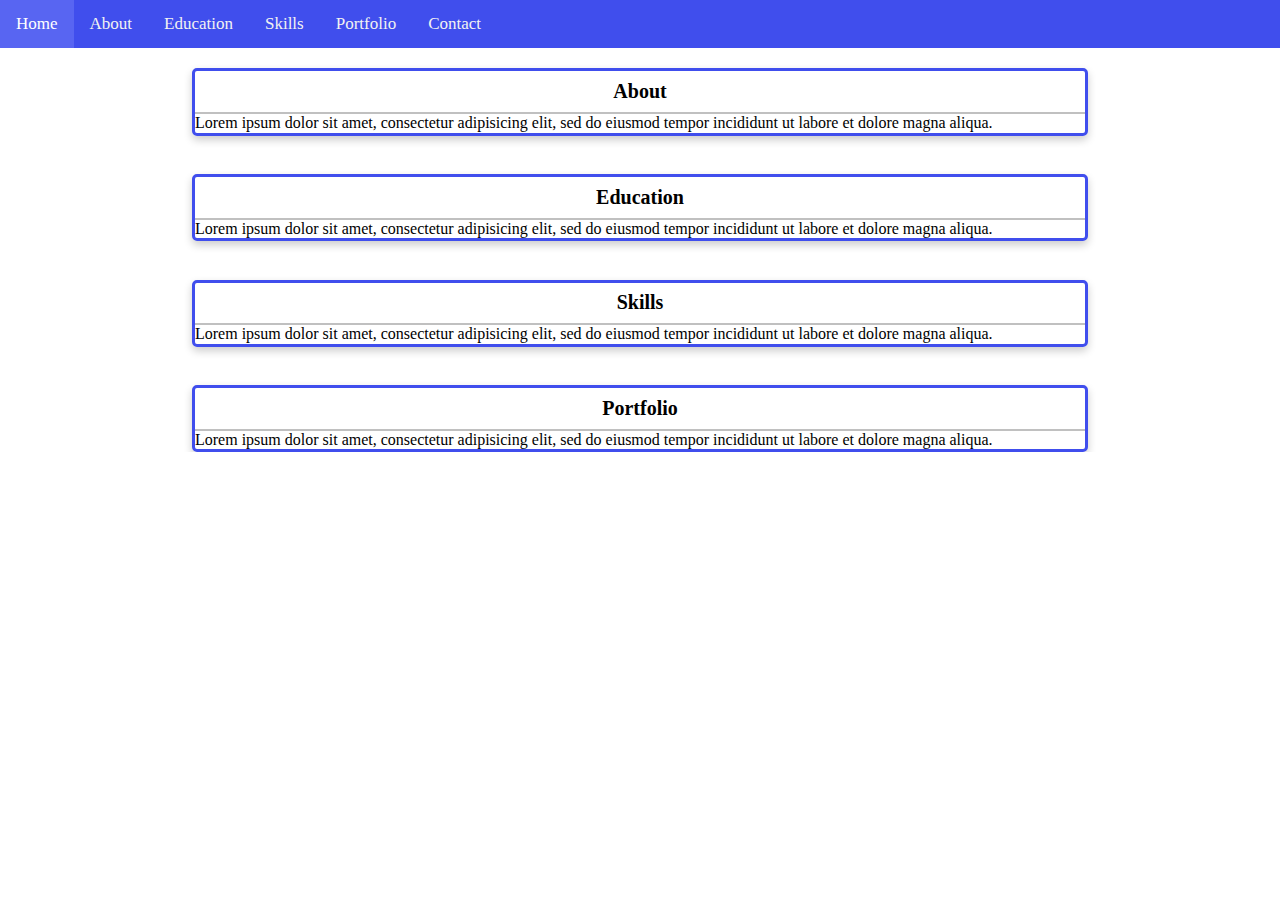
<file: js-collapse.html>
<!DOCTYPE html>
<html>
<head>
    <meta name="viewport" content="width=device-width, initial-scale=1">
    <link rel="stylesheet" href="css/normalize.css" media="screen">
    <link rel="stylesheet" href="css/resets.css" media="screen">
    <link rel="stylesheet" href="https://cdnjs.cloudflare.com/ajax/libs/font-awesome/4.7.0/css/font-awesome.min.css">

<style>
.page-content{
    padding-top:30px;
    overflow: hidden;
}
    
.card {
    /* Add shadows to create the "card" effect */
    border: 3px solid #404EED;
    border-radius: 5px;
    width: 70%;
    margin: auto;
    margin-top:3%;
    box-shadow: 0 4px 8px 0 rgba(0,0,0,0.2);
    transition: 0.3s;
}
    
.card-header{
    padding:1%;
    font-size: 20px;
    font-weight: 700;
    border-bottom: 2px solid rgb(192, 192, 192);
    text-align: center;
}

.topnav {
  overflow: hidden;
  background-color: #404EED;
  text-align: center;
  position: fixed; top:0; width:100%;
}

.topnav a {
  float: left;
  display: block;
  color: #f2f2f2;
  text-align: center;
  padding: 14px 16px;
  text-decoration: none;
  font-size: 17px;
}

.topnav a:hover {
  background-color: #ddd;
  color: black;
}

.topnav a.active {
  background-color: #5865F2;
  color: white;
}

.topnav .icon {
  display: none;
}

@media screen and (max-width: 600px) {
  .topnav a:not(:first-child) {display: none;}
  .topnav a.icon {
    float: right;
    display: block;
  }
}

@media screen and (max-width: 600px) {
  .topnav.responsive {position: relative;}
  .topnav.responsive .icon {
    position: absolute;
    right: 0;
    top: 0;
  }
  .topnav.responsive a {
    float: none;
    display: block;
    text-align: left;
  }
}
</style>
</head>
<body>

<div class="topnav" id="myTopnav">
  <a href="#home" class="active">Home</a>
  <a href="#about">About</a>
  <a href="#education">Education</a>
  <a href="#skills">Skills</a>
  <a href="#portfolio">Portfolio</a>
  <a href="#contact">Contact</a>
  <a href="javascript:void(0);" class="icon" onclick="myFunction()">
    <i class="fa fa-bars"></i>
  </a>
</div>

<div class="page-content">

    <div class="card" id="about">
        <p class="card-header">About</p>
        <p class="card-body">Lorem ipsum dolor sit amet, consectetur adipisicing elit, sed do eiusmod tempor incididunt ut labore et dolore magna aliqua.</p>
    </div>

    <div class="card" id="education">
        <p class="card-header">Education</p>
        <p class="card-body">Lorem ipsum dolor sit amet, consectetur adipisicing elit, sed do eiusmod tempor incididunt ut labore et dolore magna aliqua.</p>
    </div>

    <div class="card" id="skills">
        <p class="card-header">Skills</p>
        <p class="card-body">Lorem ipsum dolor sit amet, consectetur adipisicing elit, sed do eiusmod tempor incididunt ut labore et dolore magna aliqua.</p>
    </div>

    <div class="card" id="portfolio">
        <p class="card-header">Portfolio</p>
        <p class="card-body">Lorem ipsum dolor sit amet, consectetur adipisicing elit, sed do eiusmod tempor incididunt ut labore et dolore magna aliqua.</p>
    </div>

</div>


<script>
function myFunction() {
  var x = document.getElementById("myTopnav");
  if (x.className === "topnav") {
    x.className += " responsive";
  } else {
    x.className = "topnav";
  }
}
</script>

</body>
</html>
</file>
<file: css/resets.css>
/***
    The new CSS reset - version 1.5.1 (last updated 1.3.2022)
    GitHub page: https://github.com/elad2412/the-new-css-reset
***/

/*
    Remove all the styles of the "User-Agent-Stylesheet", except for the 'display' property
    - The "symbol *" part is to solve Firefox SVG sprite bug
 */
 *:where(:not(iframe, canvas, img, svg, video):not(svg *, symbol *)) {
    all: unset;
    display: revert;
}

/* Preferred box-sizing value */
*,
*::before,
*::after {
    box-sizing: border-box;
}

/* Reapply the pointer cursor for anchor tags */
a, button {
    cursor: revert;
}

/* Remove list styles (bullets/numbers) */
ol, ul, menu {
    list-style: none;
}

/* For images to not be able to exceed their container */
img {
    max-width: 100%;
}

/* removes spacing between cells in tables */
table {
    border-collapse: collapse;
}

/* revert the 'white-space' property for textarea elements on Safari */
textarea {
    white-space: revert;
}

/* minimum style to allow to style meter element */
meter {
    -webkit-appearance: revert;
    appearance: revert;
}

/* reset default text opacity of input placeholder */
::placeholder {
    color: unset;
}

/* fix the feature of 'hidden' attribute.
   display:revert; revert to element instead of attribute */
:where([hidden]) {
    display: none;
}

/* revert for bug in Chromium browsers
   - fix for the content editable attribute will work properly. */
:where([contenteditable]) {
    -moz-user-modify: read-write;
    -webkit-user-modify: read-write;
    overflow-wrap: break-word;
    -webkit-line-break: after-white-space;
}

/* apply back the draggable feature - exist only in Chromium and Safari */
:where([draggable="true"]) {
    -webkit-user-drag: element;
}
</file>
